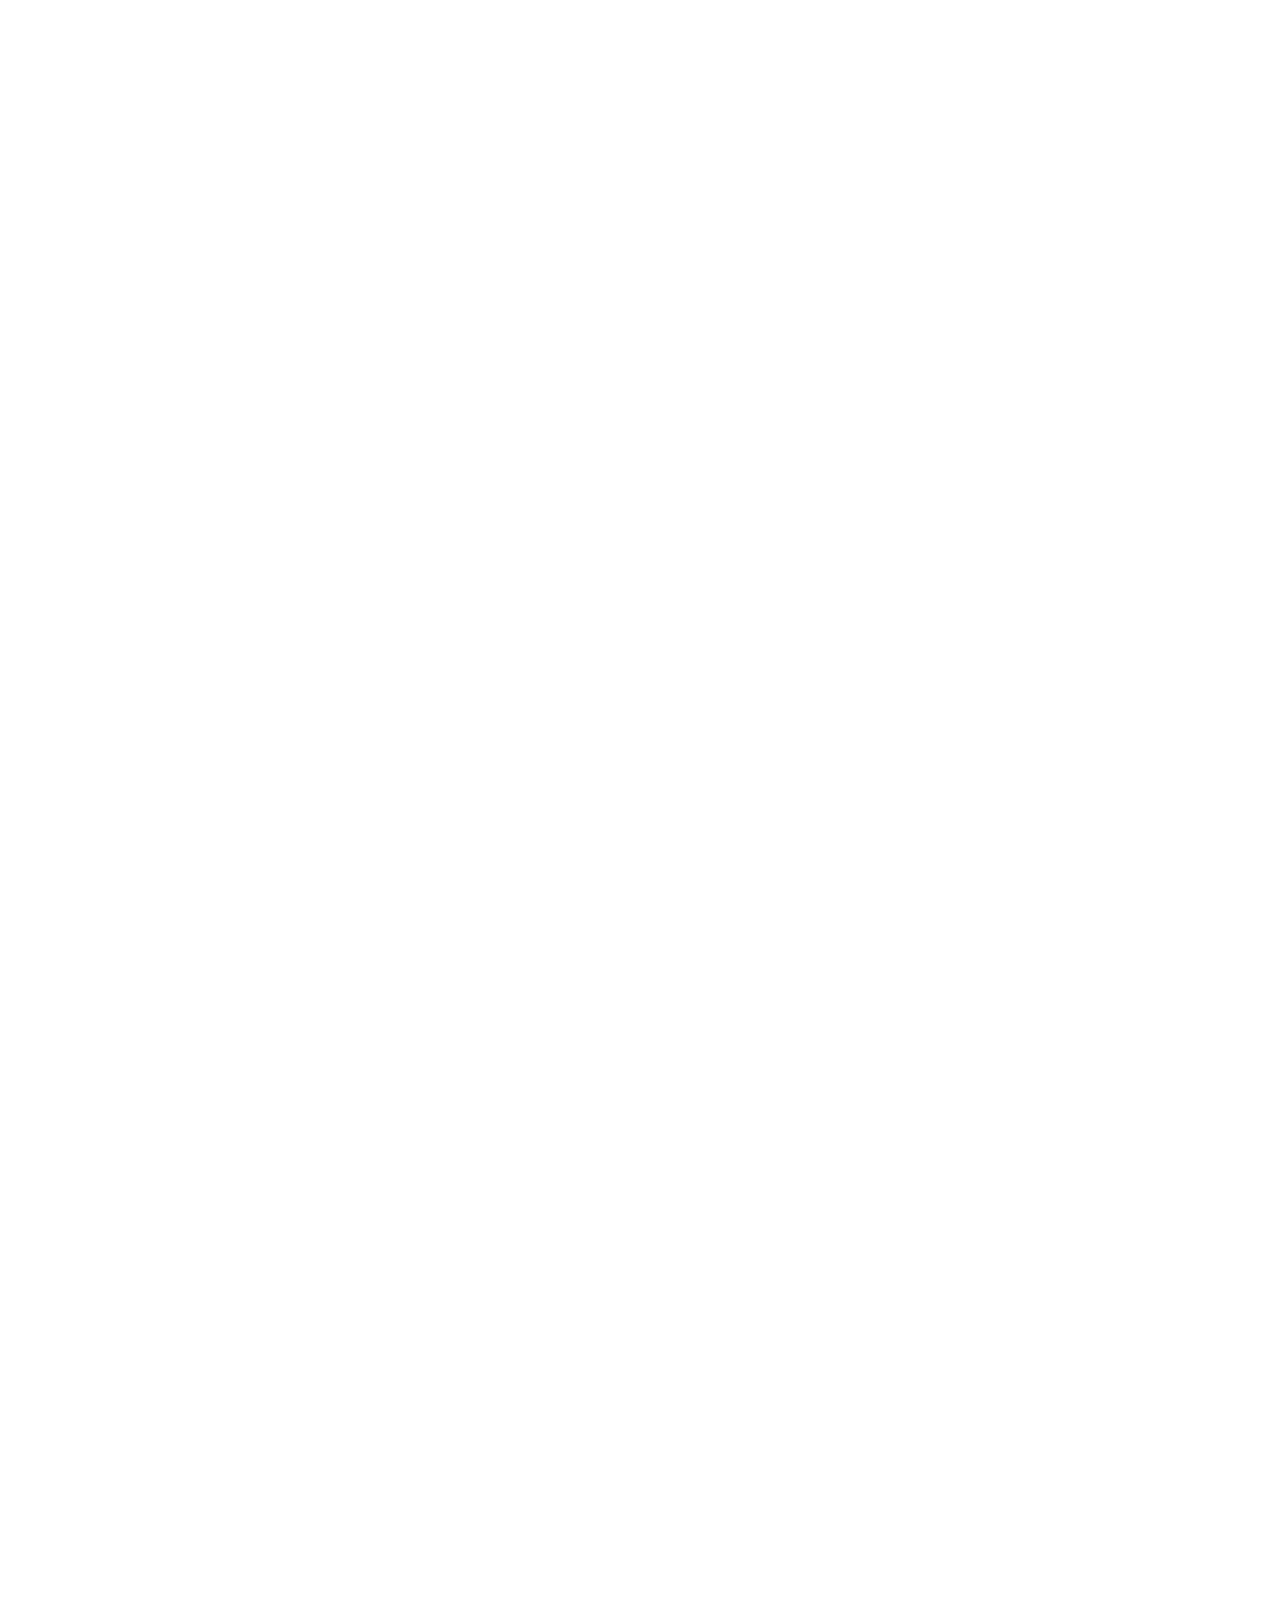
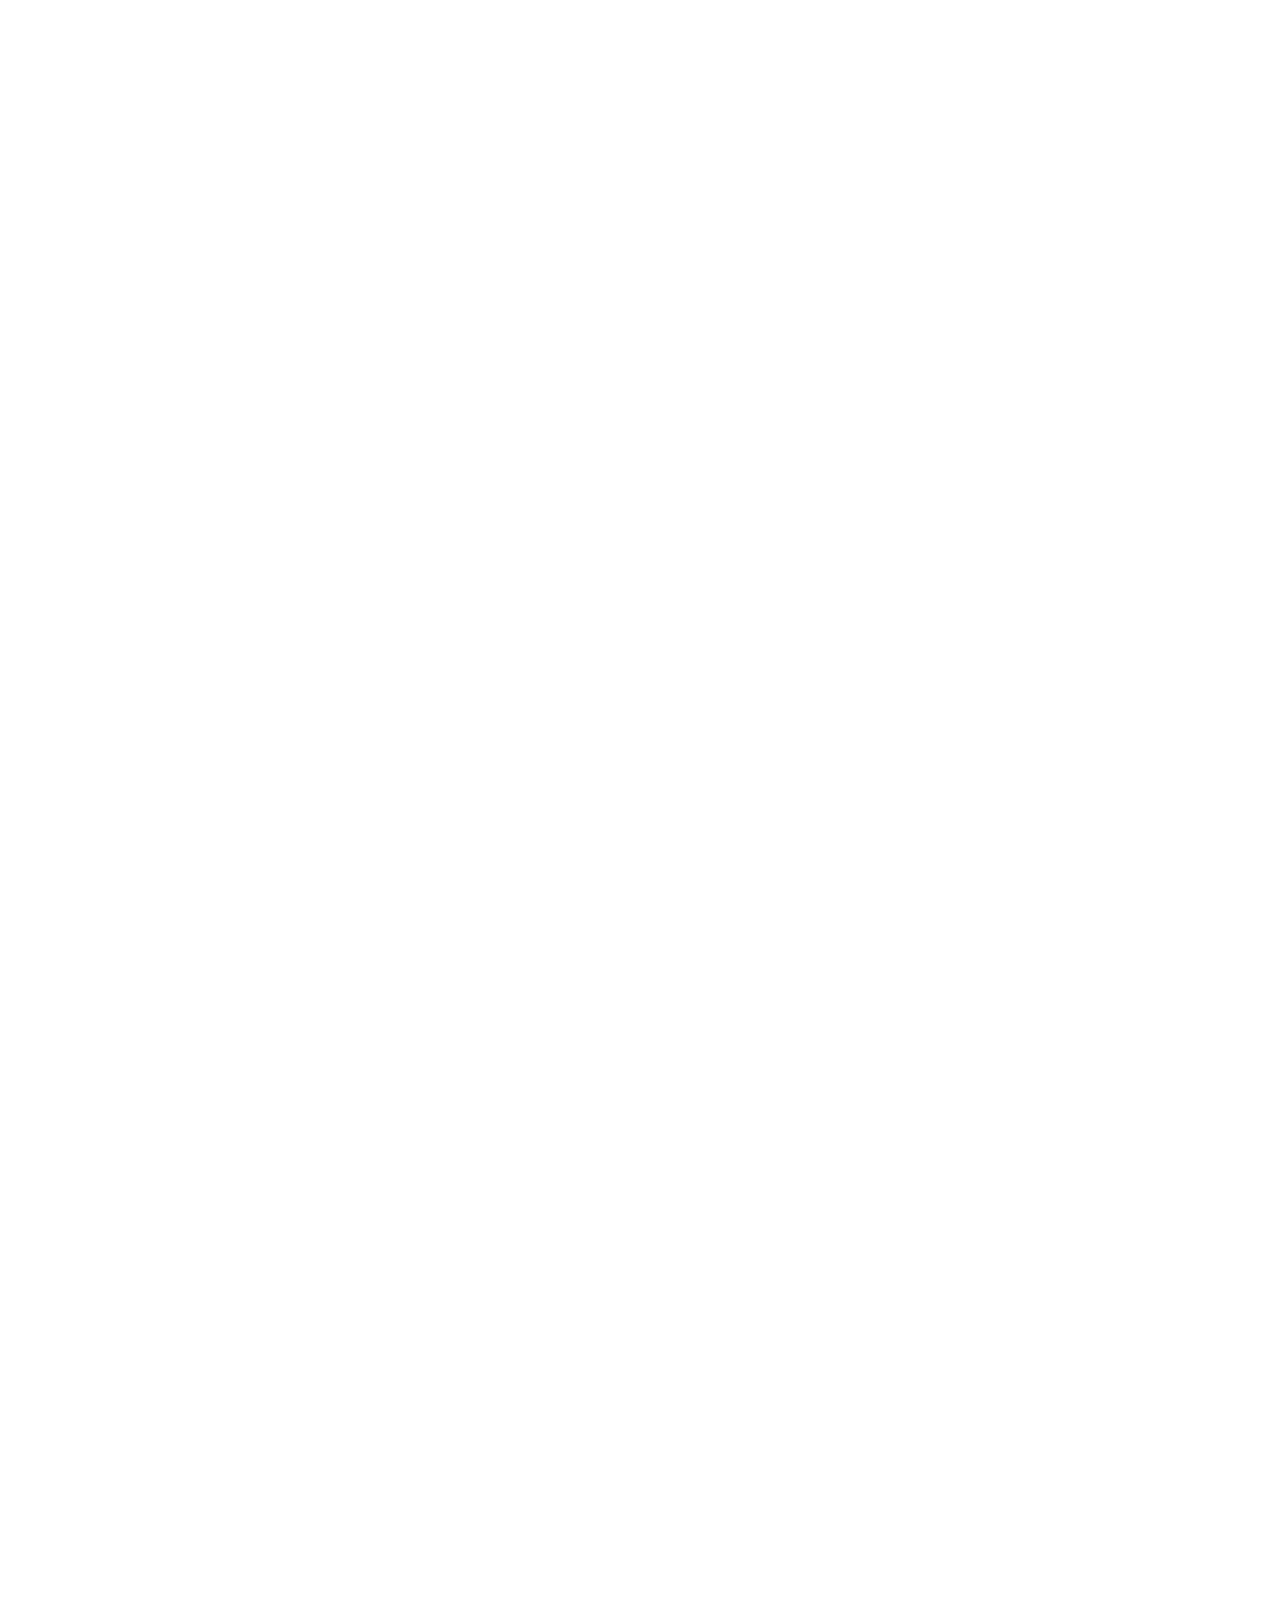
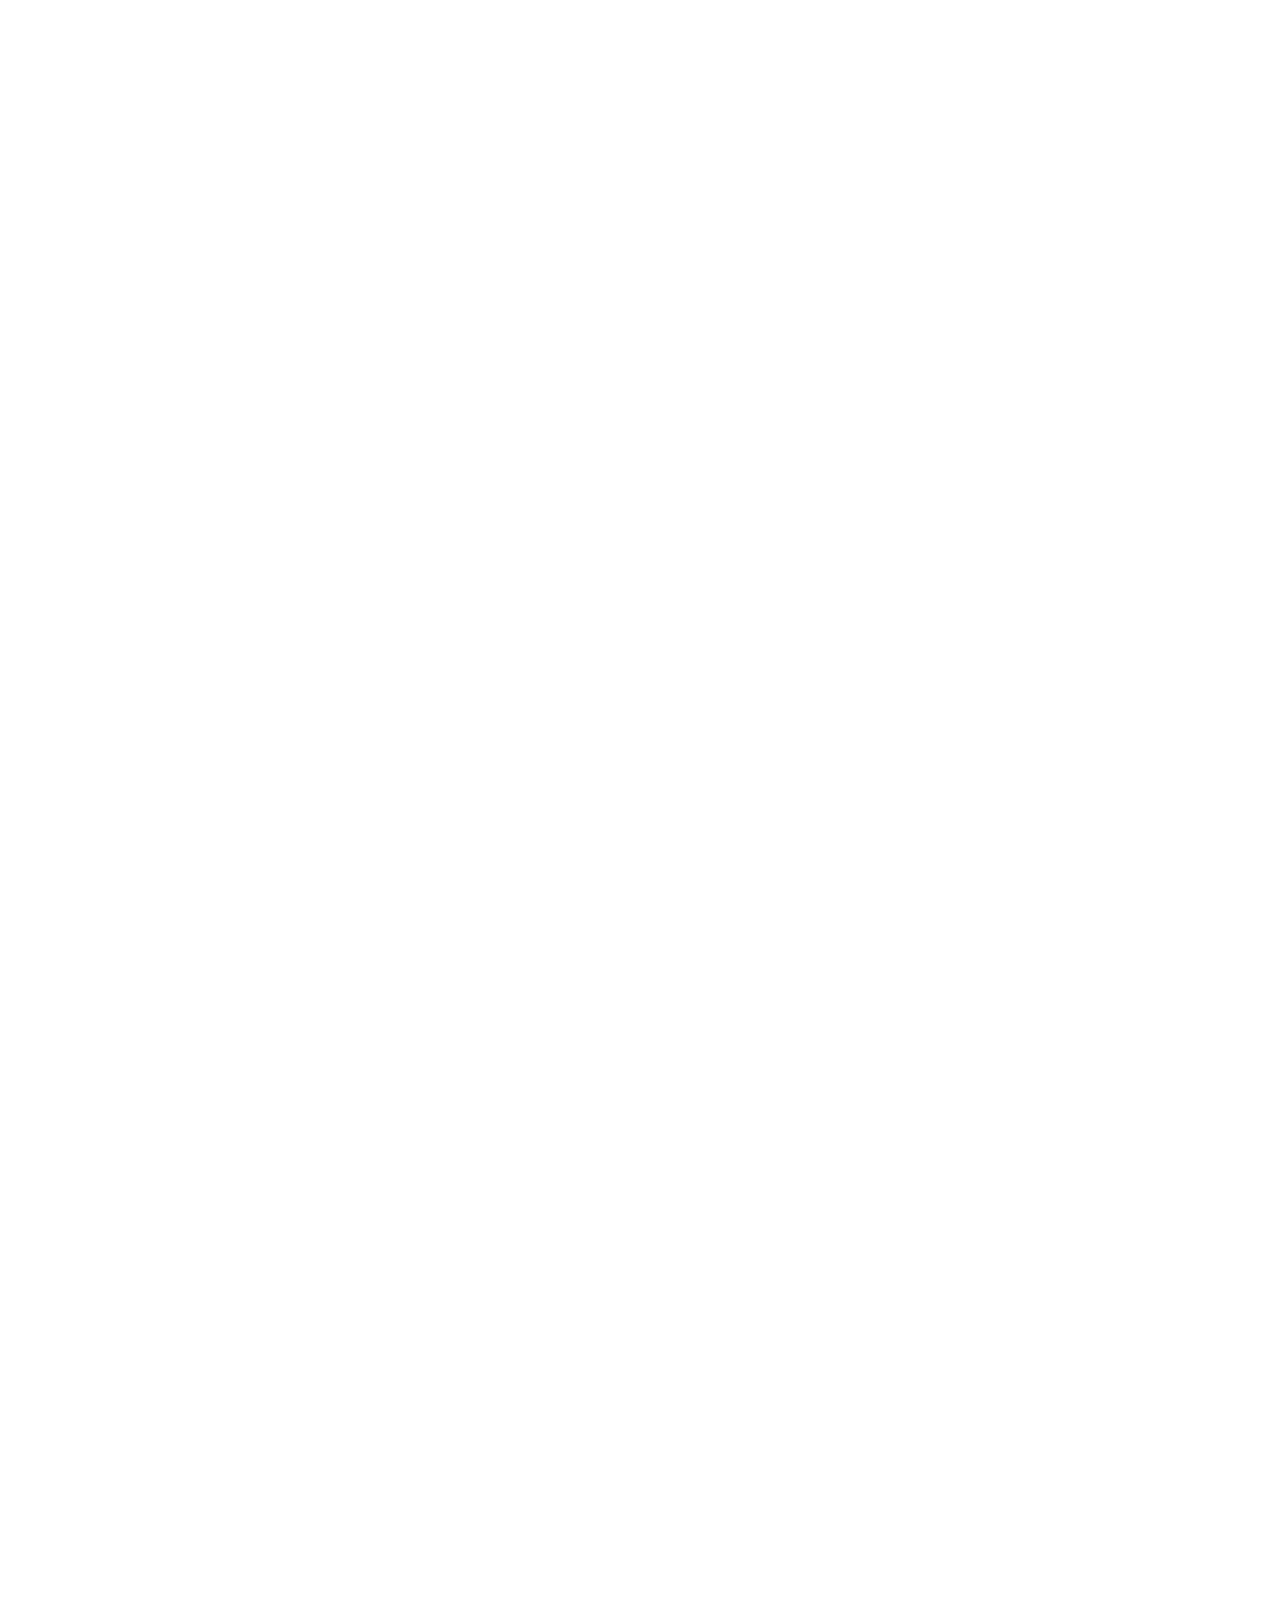
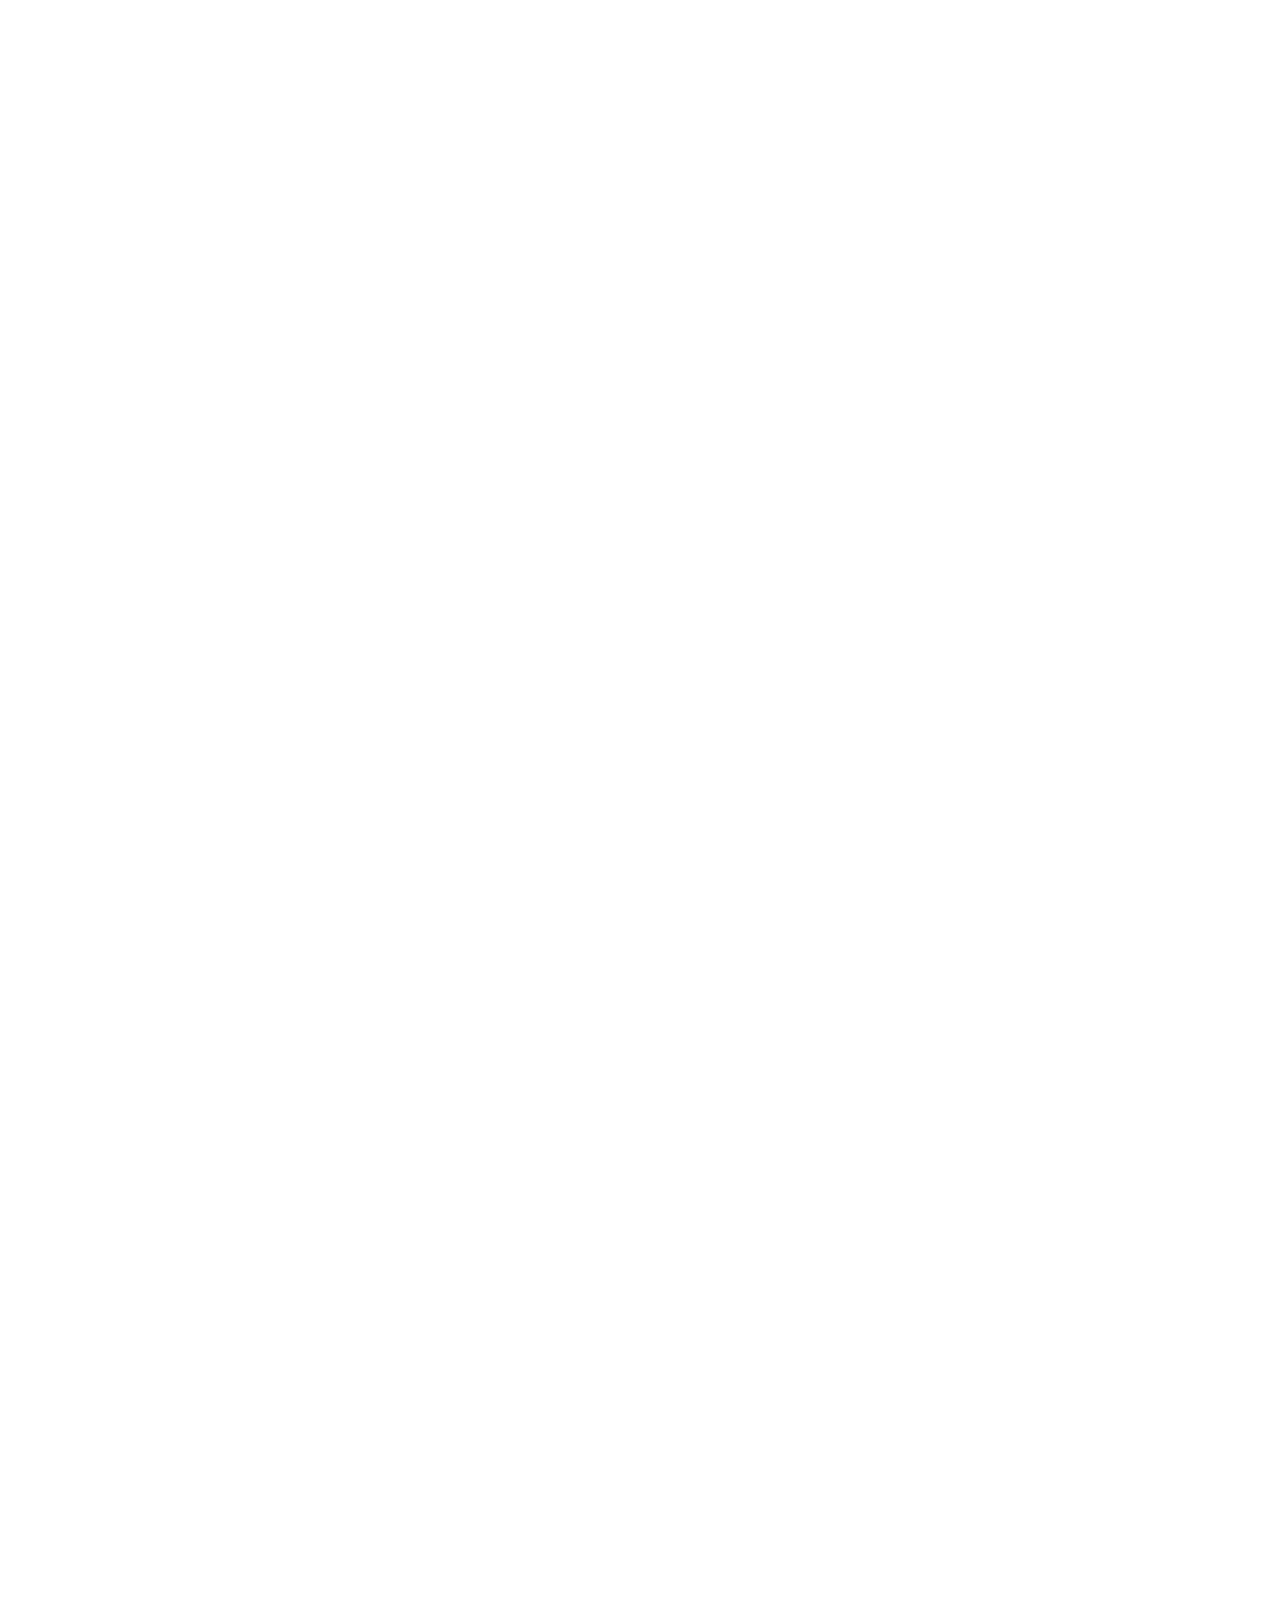
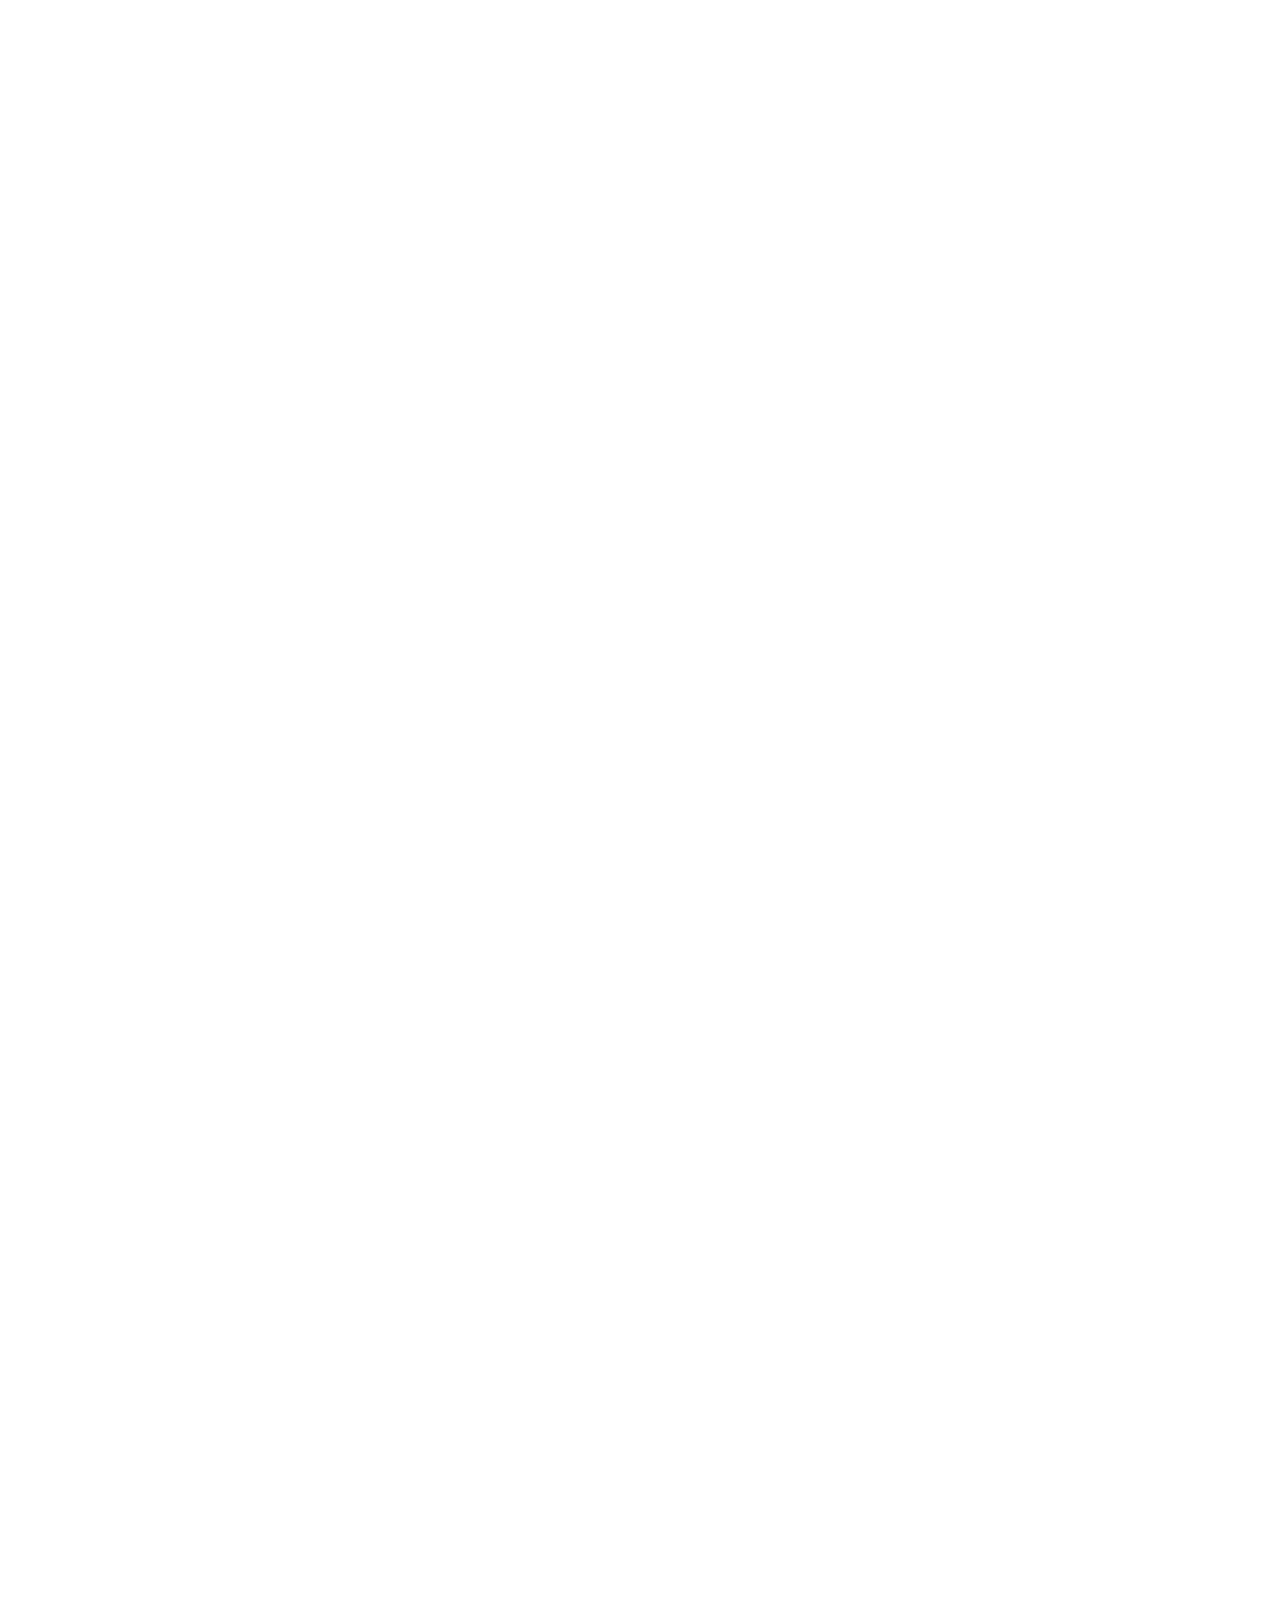
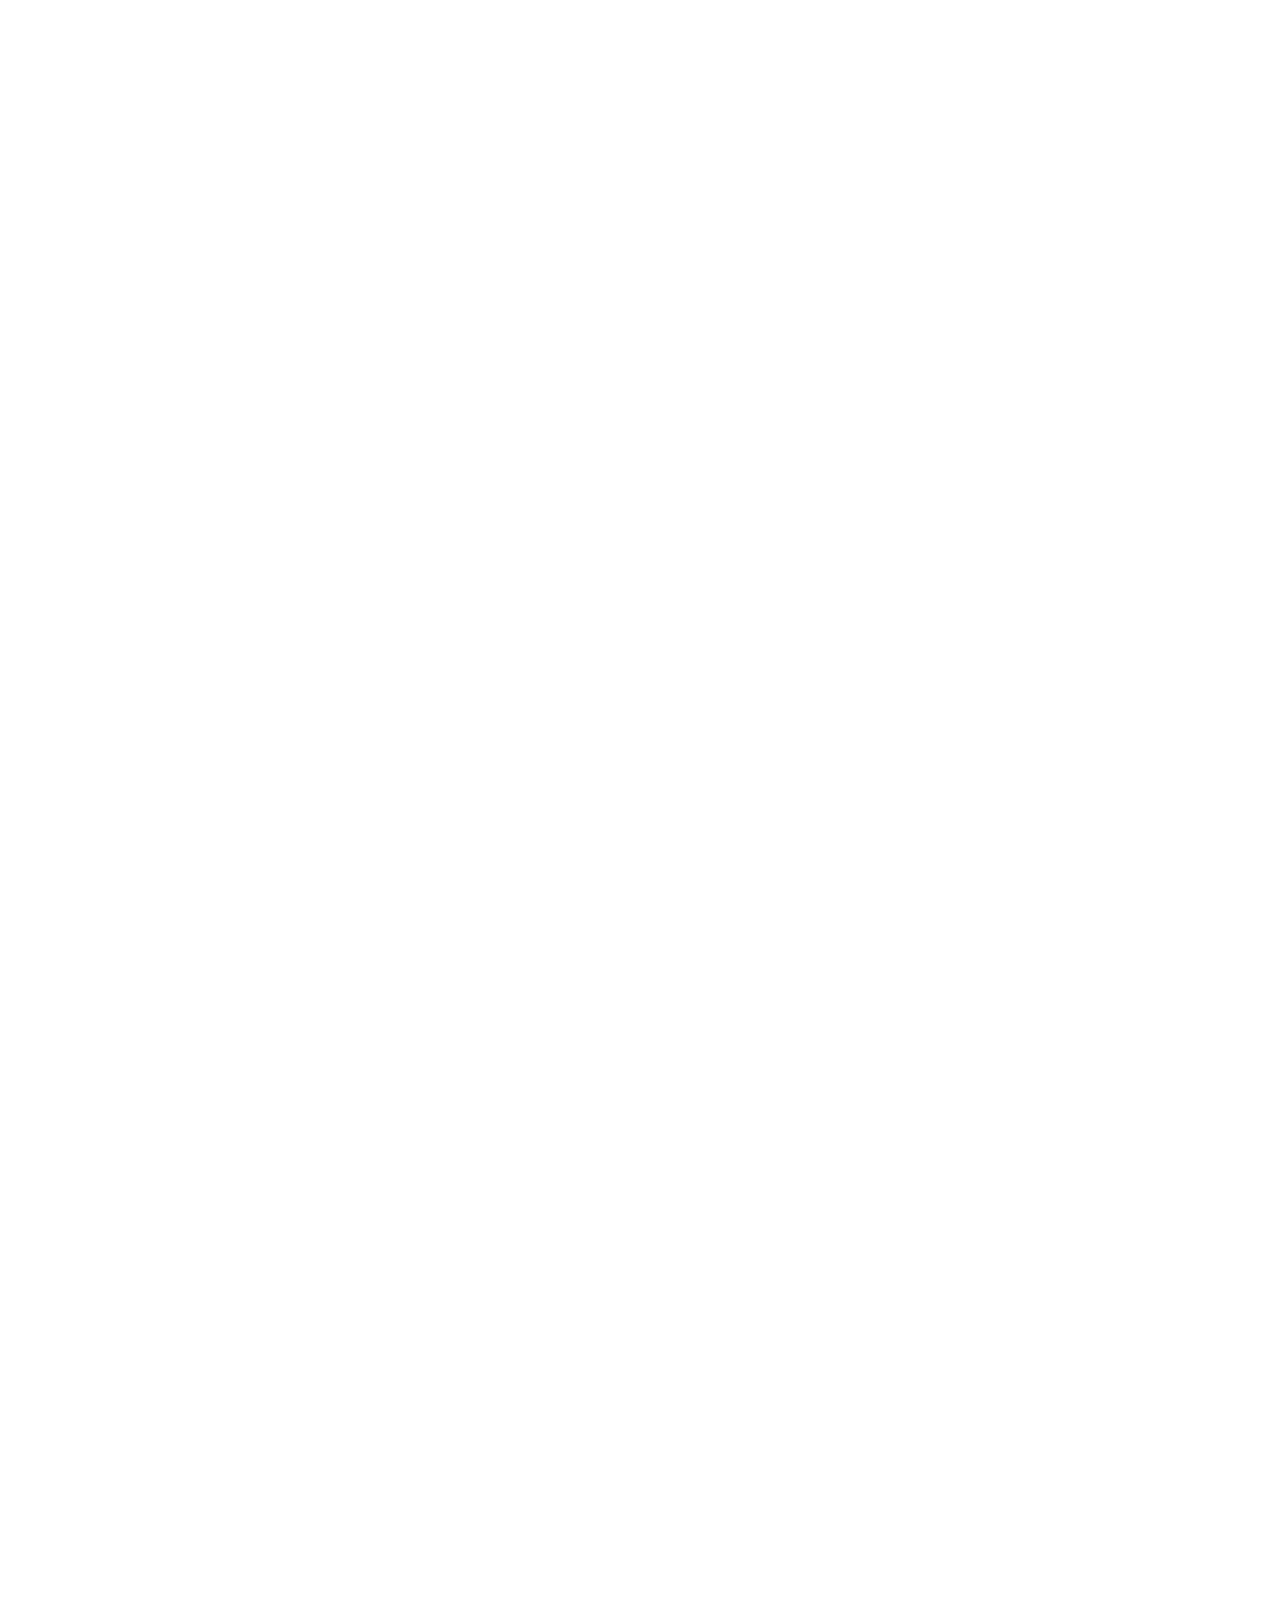
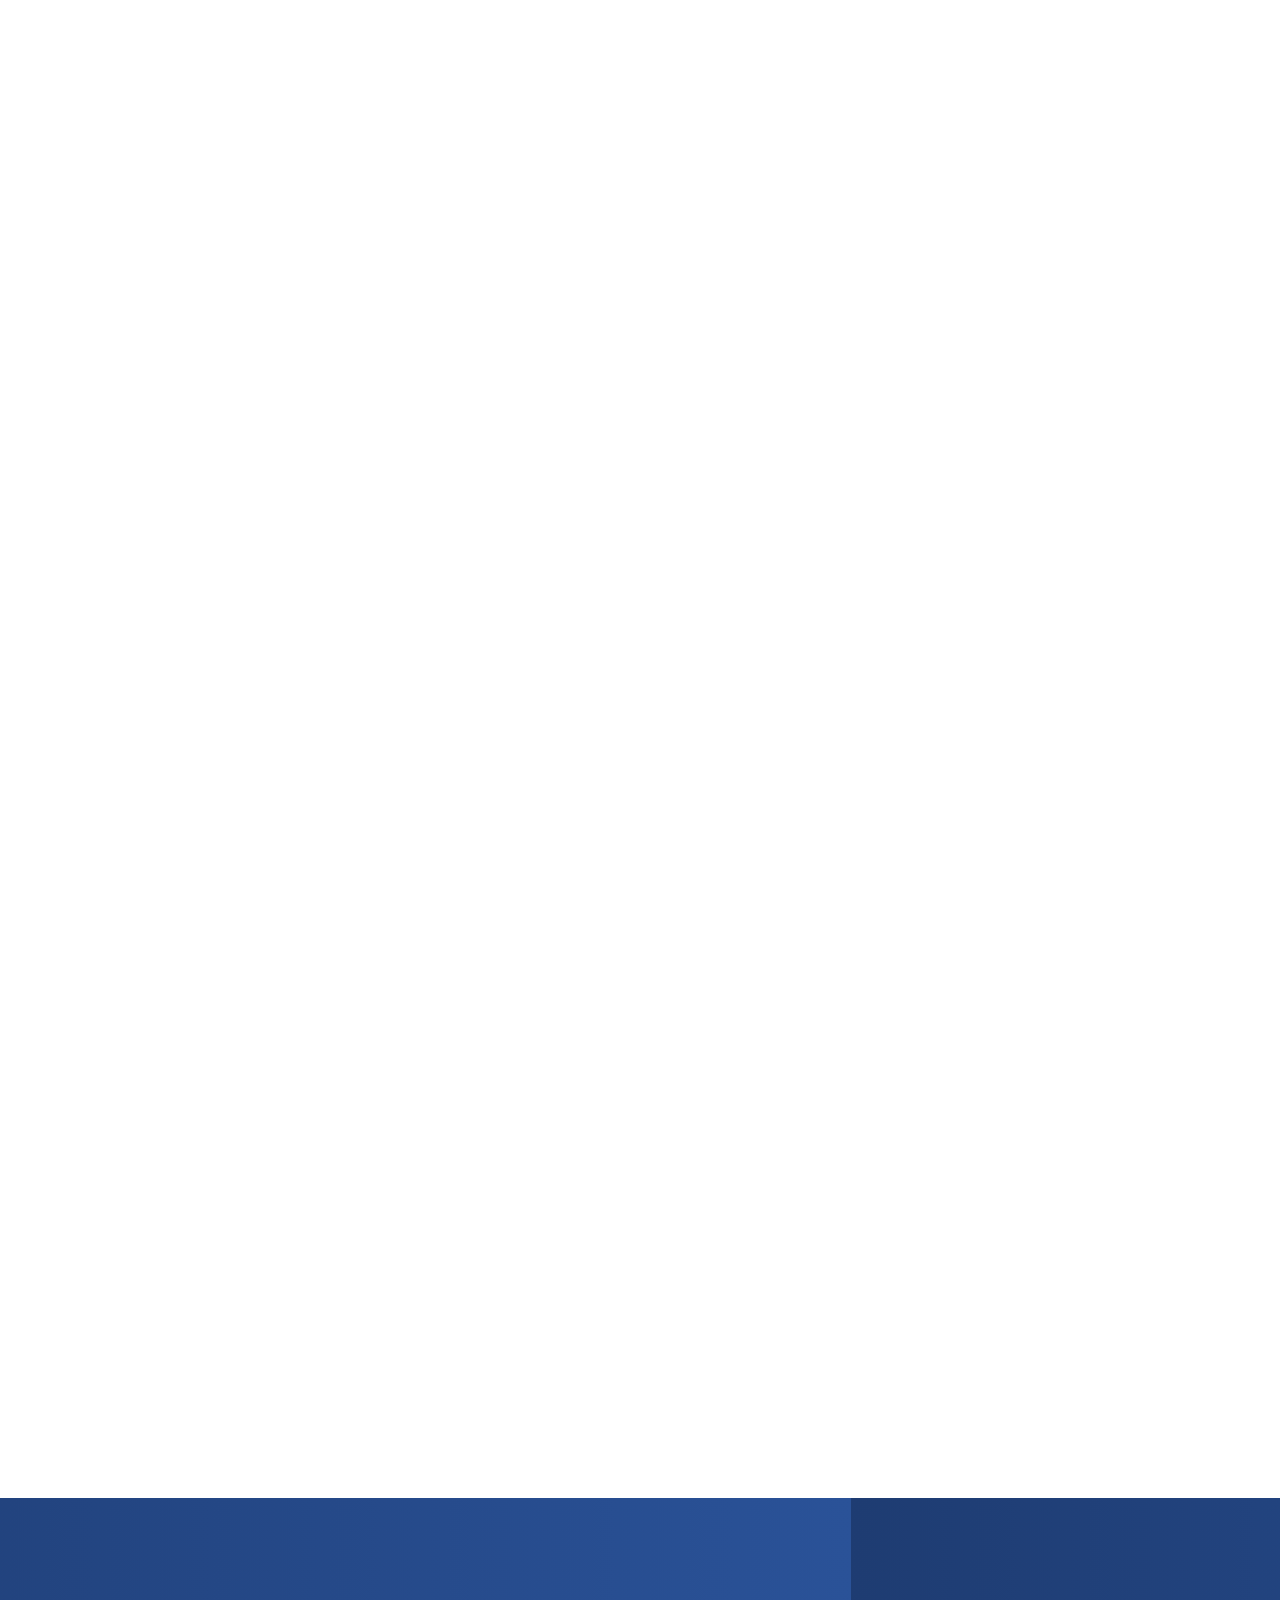
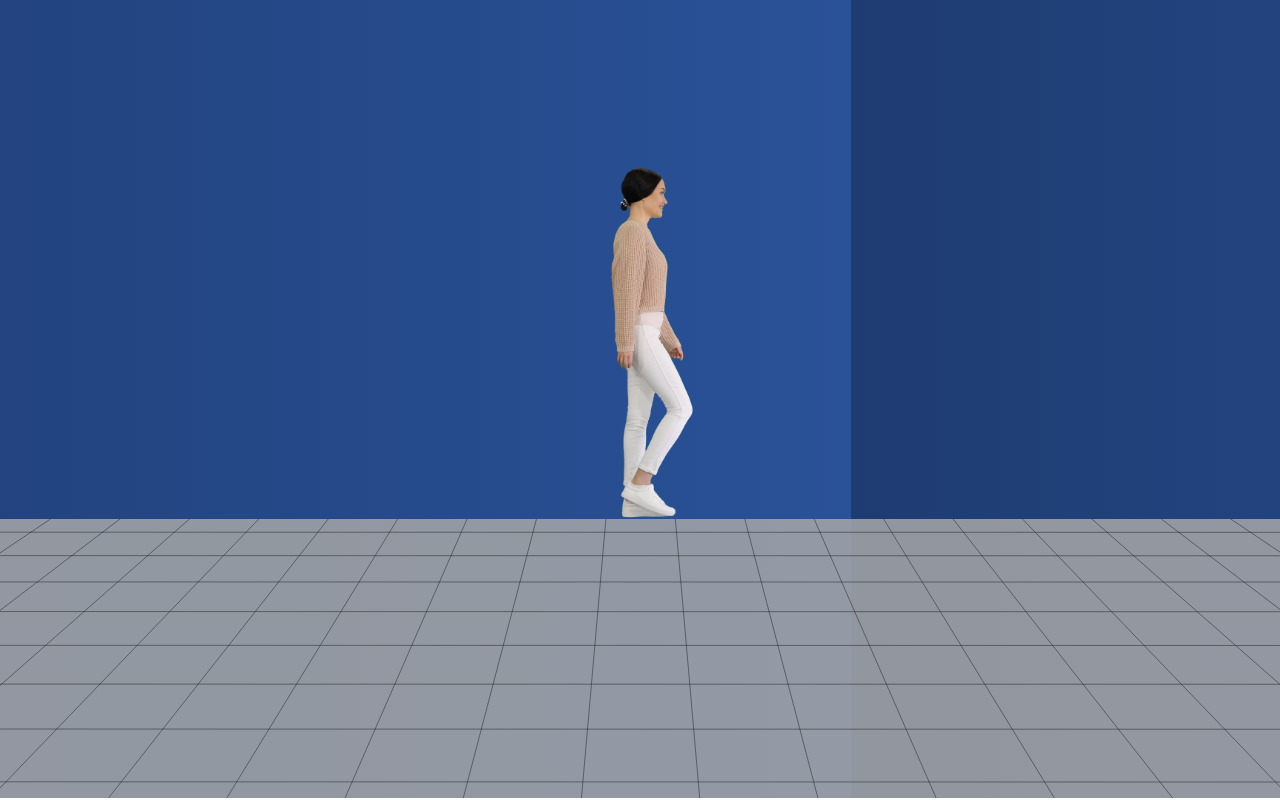
<file: oldlooping.html>
<!DOCTYPE html>
<html lang="en">
<head>
    <meta charset="UTF-8">
    <meta name="viewport" content="width=device-width, initial-scale=1.0">
    <title>Image Sequence Scroll with Parallax</title>
    <style>
        body {
            margin: 0;
            height: 12000px; /* To enable scrolling */
            display: flex;
            align-items: center;
            justify-content: center;
            background: linear-gradient(to right, #1e3c72, #2a5298); /* Gradient background */
            background-attachment: fixed;
        }

        .image-sequence {
            position: fixed;
            top: 50%;
            left: 50%;
            transform: translate(-50%, -50%);
            height: 400px;
            width: auto;
            z-index: 10; /* Ensure it stays above the background */
        }
        .floor {
            height: 31%;
            position: fixed;
            bottom: 0px;
            width: 100%;
            background-size: cover;
            background-position: center;
            background-image: url("data:image/svg+xml,%3C%3Fxml version='1.0' encoding='UTF-8'%3F%3E%3Csvg id='Isolation_Mode' xmlns='http://www.w3.org/2000/svg' viewBox='0 0 3933.28 1107.1'%3E%3Cdefs%3E%3Cstyle%3E.cls-1%7Bfill:none;stroke:%23000;stroke-linecap:round;stroke-linejoin:round;stroke-width:1.2px;%7D%3C/style%3E%3C/defs%3E%3Cpolyline class='cls-1' points='.6 409.4 258.31 409.43 521.39 409.47 784.48 409.5 1047.58 409.54 1310.69 409.57 1573.81 409.6 1836.95 409.64 2100.1 409.67 2363.26 409.71 2626.43 409.74 2889.61 409.77 3152.81 409.81 3416.01 409.84 3679.23 409.88 3932.68 409.91'/%3E%3Cpolyline class='cls-1' points='235.79 1106.5 372.7 932.58 500.34 770.44 826.56 770.49 1152.8 770.54 1479.05 770.6 1805.33 770.65 2131.62 770.7 2457.93 770.75 2784.26 770.81 3110.61 770.86 3436.97 770.91 3564.64 933.14 3701.07 1106.5'/%3E%3Cpolyline class='cls-1' points='.6 237.51 220.73 237.53 315.19 165.53 535.61 165.55 609.09 100.93 818.22 100.96 874.33 42.63 1073.27 42.65 1106.37 .6'/%3E%3Cpolyline class='cls-1' points='620.82 1106.5 727.27 932.65 1081.87 932.71 1436.49 932.77 1791.12 932.83 2145.78 932.9 2500.46 932.96 2855.17 933.02 3209.89 933.08 3316.03 1106.5'/%3E%3Cpolyline class='cls-1' points='.6 100.87 190.85 100.89 277.56 42.57 476.47 42.59 531.57 .6'/%3E%3Cpolyline class='cls-1' points='1005.85 1106.5 1081.87 932.71 1152.8 770.54 1213.23 632.4 1265.32 513.3 1310.69 409.57 1350.56 318.41 1385.88 237.67 1417.38 165.65 1445.65 101.02 1471.16 42.7 1489.58 .6'/%3E%3Cpolyline class='cls-1' points='1390.88 1106.5 1436.49 932.77 1479.05 770.6 1515.32 632.44 1546.58 513.34 1573.81 409.6 1597.74 318.44 1618.94 237.69 1637.84 165.67 1654.81 101.04 1670.12 42.72 1681.17 .6'/%3E%3Cpolyline class='cls-1' points='1775.91 1106.5 1791.12 932.83 1805.33 770.65 1817.43 632.49 1827.86 513.38 1836.95 409.64 1844.93 318.47 1852.01 237.72 1858.31 165.7 1863.98 101.06 1869.09 42.74 1872.77 .6'/%3E%3Cpolyline class='cls-1' points='.6 770.36 174.14 770.39 307.03 632.26 421.6 513.18 521.39 409.47 609.09 318.32 686.76 237.59 756.04 165.58 976.48 165.6 1196.93 165.63 1417.38 165.65 1637.84 165.67 1858.31 165.7 2078.8 165.72 2299.28 165.75 2519.78 165.77 2740.29 165.79 2960.8 165.82 3181.31 165.84 3250.61 237.88 3328.3 318.65 3416.01 409.84 3515.83 513.61 3630.42 632.76 3763.35 770.96 3932.68 770.99'/%3E%3Cpolyline class='cls-1' points='.6 405.32 114.82 318.26 361.95 318.29 609.09 318.32 856.23 318.35 1103.39 318.38 1350.56 318.41 1597.74 318.44 1844.93 318.47 2092.14 318.5 2339.35 318.53 2586.57 318.56 2833.81 318.59 3081.05 318.62 3328.3 318.65 3575.57 318.68 3822.84 318.71 3932.68 402.45'/%3E%3Cpolyline class='cls-1' points='.6 513.13 140.39 513.14 258.31 409.43 361.95 318.29 453.74 237.56 686.76 237.59 919.79 237.61 1152.83 237.64 1385.88 237.67 1618.94 237.69 1852.01 237.72 2085.08 237.75 2318.17 237.77 2551.27 237.8 2784.37 237.83 3017.49 237.85 3250.61 237.88 3483.75 237.91 3575.57 318.68 3679.23 409.88 3797.2 513.65 3932.68 513.67'/%3E%3Cpolyline class='cls-1' points='.6 318.25 114.82 318.26 220.73 237.53 453.74 237.56 535.61 165.55 756.04 165.58 818.22 100.96 1027.35 100.98 1073.27 42.65 1272.21 42.68 1297.97 .6'/%3E%3Cpolyline class='cls-1' points='.6 228.85 94.78 165.51 315.19 165.53 399.97 100.91 609.09 100.93 675.4 42.61 874.33 42.63 914.77 .6'/%3E%3Cpolyline class='cls-1' points='.6 165.5 94.78 165.51 190.85 100.89 399.97 100.91 476.47 42.59 675.4 42.61 723.17 .6'/%3E%3Cpolyline class='cls-1' points='.6 89.52 78.65 42.55 277.56 42.57 339.97 .6'/%3E%3Cpolyline class='cls-1' points='3788.78 .6 3859.11 42.93 3932.68 42.93'/%3E%3Cpolyline class='cls-1' points='.6 42.55 78.65 42.55 148.37 .6'/%3E%3Cpolyline class='cls-1' points='3597.18 .6 3660.08 42.91 3859.11 42.93 3932.68 87.21'/%3E%3Cpolyline class='cls-1' points='3405.59 .6 3461.06 42.89 3660.08 42.91 3746.82 101.26 3932.68 101.28'/%3E%3Cpolyline class='cls-1' points='3213.98 .6 3262.03 42.87 3461.06 42.89 3537.59 101.24 3746.82 101.26 3842.94 165.91 3932.68 165.92'/%3E%3Cpolyline class='cls-1' points='3022.38 .6 3063.01 42.85 3262.03 42.87 3328.36 101.21 3537.59 101.24 3622.39 165.89 3842.94 165.91 3932.68 226.28'/%3E%3Cpolyline class='cls-1' points='2830.78 .6 2864.01 42.83 3063.01 42.85 3119.14 101.19 3328.36 101.21 3401.85 165.87 3622.39 165.89 3716.89 237.93 3932.68 237.96'/%3E%3Cpolyline class='cls-1' points='2639.18 .6 2665.01 42.81 2864.01 42.83 2909.92 101.17 3119.14 101.19 3181.31 165.84 3401.85 165.87 3483.75 237.91 3716.89 237.93 3822.84 318.71 3932.68 318.72'/%3E%3Cpolyline class='cls-1' points='2447.58 .6 2466.02 42.79 2491.52 101.13 2519.78 165.77 2551.27 237.8 2586.57 318.56 2626.43 409.74 2671.78 513.5 2723.85 632.62 2784.26 770.81 2855.17 933.02 2931 1106.5'/%3E%3Cpolyline class='cls-1' points='2255.98 .6 2267.03 42.77 2282.33 101.11 2299.28 165.75 2318.17 237.77 2339.35 318.53 2363.26 409.71 2390.46 513.46 2421.7 632.58 2457.93 770.75 2500.46 932.96 2545.98 1106.5'/%3E%3Cpolyline class='cls-1' points='2064.38 .6 2068.05 42.76 2073.15 101.09 2078.8 165.72 2085.08 237.75 2092.14 318.5 2100.1 409.67 2109.16 513.42 2119.55 632.53 2131.62 770.7 2145.78 932.9 2160.94 1106.5'/%3E%3Cpolyline class='cls-1' points='.6 950.76 18.14 932.52 372.7 932.58 727.27 932.65 826.56 770.49 911.14 632.35 984.06 513.26 1047.58 409.54 1103.39 318.38 1152.83 237.64 1196.93 165.63 1236.5 101 1272.21 42.68 1471.16 42.7 1670.12 42.72 1869.09 42.74 2068.05 42.76 2267.03 42.77 2466.02 42.79 2665.01 42.81 2700.72 101.15 2740.29 165.79 2784.37 237.83 2833.81 318.59 2889.61 409.77 2953.12 513.54 3026.03 632.67 3110.61 770.86 3209.89 933.08 3564.64 933.14 3919.41 933.21 3932.68 947'/%3E%3Cpolyline class='cls-1' points='.6 932.52 18.14 932.52 174.14 770.39 500.34 770.44 609.08 632.31 702.83 513.22 784.48 409.5 856.23 318.35 919.79 237.61 976.48 165.6 1027.35 100.98 1236.5 101 1445.65 101.02 1654.81 101.04 1863.98 101.06 2073.15 101.09 2282.33 101.11 2491.52 101.13 2700.72 101.15 2909.92 101.17 2960.8 165.82 3017.49 237.85 3081.05 318.62 3152.81 409.81 3234.47 513.57 3328.21 632.71 3436.97 770.91 3763.35 770.96 3919.41 933.21 3932.68 933.21'/%3E%3Cpolyline class='cls-1' points='.6 636.09 5 632.22 307.03 632.26 609.08 632.31 911.14 632.35 1213.23 632.4 1515.32 632.44 1817.43 632.49 2119.55 632.53 2421.7 632.58 2723.85 632.62 3026.03 632.67 3328.21 632.71 3630.42 632.76 3932.65 632.8 3932.68 632.8'/%3E%3Cpolyline class='cls-1' points='.6 632.22 5 632.22 140.39 513.14 421.6 513.18 702.83 513.22 984.06 513.26 1265.32 513.3 1546.58 513.34 1827.86 513.38 2109.16 513.42 2390.46 513.46 2671.78 513.5 2953.12 513.54 3234.47 513.57 3515.83 513.61 3797.2 513.65 3932.65 632.8'/%3E%3C/svg%3E");
            background-color: #a7a7a7d7;
            z-index: 2;
        }
        .parallax-bg {
            position: fixed;
            top: 0;
            left: 0;
            width: 100%;
            height: 100%;
            background: linear-gradient(to right, #1e3c72, #2a5298); /* Same gradient background */
            z-index: 1;
        }
    </style>
</head>
<body>

    <div class="parallax-bg"></div>
    <div class="floor"></div>
    <img id="image-sequence" class="image-sequence" src="woman-walking/woman_00.png" alt="Walking Woman">

    <script>
        const imageSequence = document.getElementById('image-sequence');
        const parallaxBg = document.querySelector('.parallax-bg');
        const totalFrames = 35; // Updated to 35 frames
        const framePath = (index) => `woman-walking/woman_${String(index).padStart(2, '0')}.png`;
    
        let currentFrame = 0;
        let lastScrollTop = 0;
    
        function updateFrame() {
            const scrollTop = document.documentElement.scrollTop || document.body.scrollTop;
            const maxScrollTop = document.documentElement.scrollHeight - window.innerHeight;
    
            // Check if the user is at the bottom or top of the page and reset scroll
            if (scrollTop >= maxScrollTop - 1) {
                window.scrollTo(0, 1);  // Jump back to the top when reaching the bottom
            } else if (scrollTop <= 0) {
                window.scrollTo(0, maxScrollTop - 2);  // Jump to the bottom when reaching the top
            }
    
            const scrollFraction = scrollTop / maxScrollTop;
            let newFrameIndex = Math.floor(scrollFraction * totalFrames);
    
            // Loop the frame index to create a seamless loop
            newFrameIndex = newFrameIndex % totalFrames;
    
            if (newFrameIndex !== currentFrame) {
                currentFrame = newFrameIndex;
                imageSequence.src = framePath(currentFrame);
            }
    
            // Move the background to create parallax effect
            const parallaxSpeed = -0.5; // Adjust the speed of the parallax effect
            parallaxBg.style.backgroundPositionX = `${scrollTop * parallaxSpeed}px`;
    
            requestAnimationFrame(updateFrame);
        }
    
        window.addEventListener('load', () => {
            updateFrame();
        });
    </script>
    
</body>
</html>
</file>
